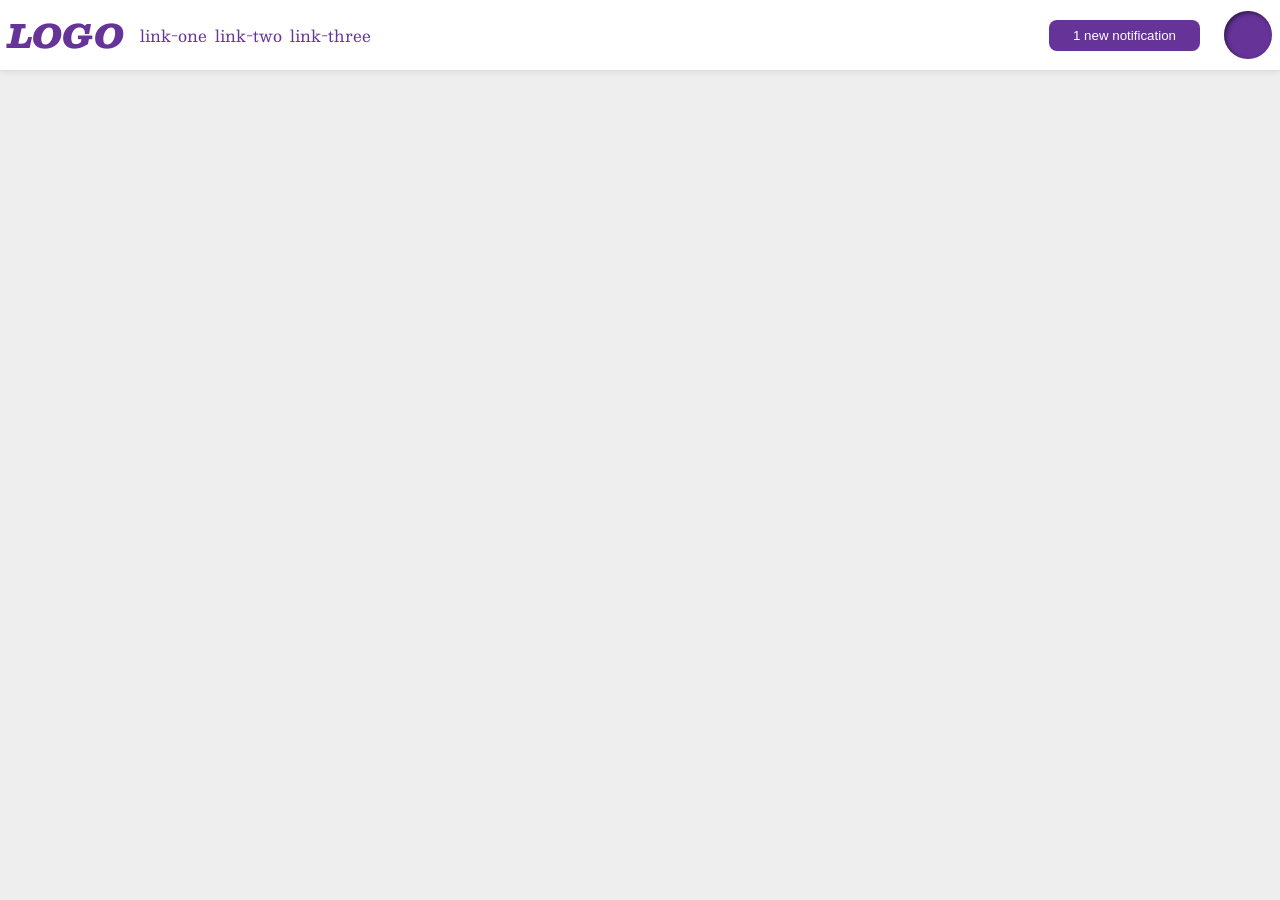
<file: foundations/flex/03-flex-header-2/index.html>
<!DOCTYPE html>
<html lang="en">
  <head>
    <meta charset="UTF-8">
    <meta http-equiv="X-UA-Compatible" content="IE=edge">
    <meta name="viewport" content="width=device-width, initial-scale=1.0">
    <title>Flex Header 2</title>
    <link rel="stylesheet" href="style.css">
  </head>
  <body>
    <div class="header">
      <div class="logo">
        LOGO
      </div>
      <ul class="links">
        <li><a href="https://google.com">link-one</a></li>
        <li><a href="https://google.com">link-two</a></li>
        <li><a href="https://google.com">link-three</a></li>
      </ul>
     <div class="Right">
      <button class="notifications">
        1 new notification
      </button>
      <div class="profile-image"></div>
     </div>
      
    </div>
  </body>
</html>
</file>
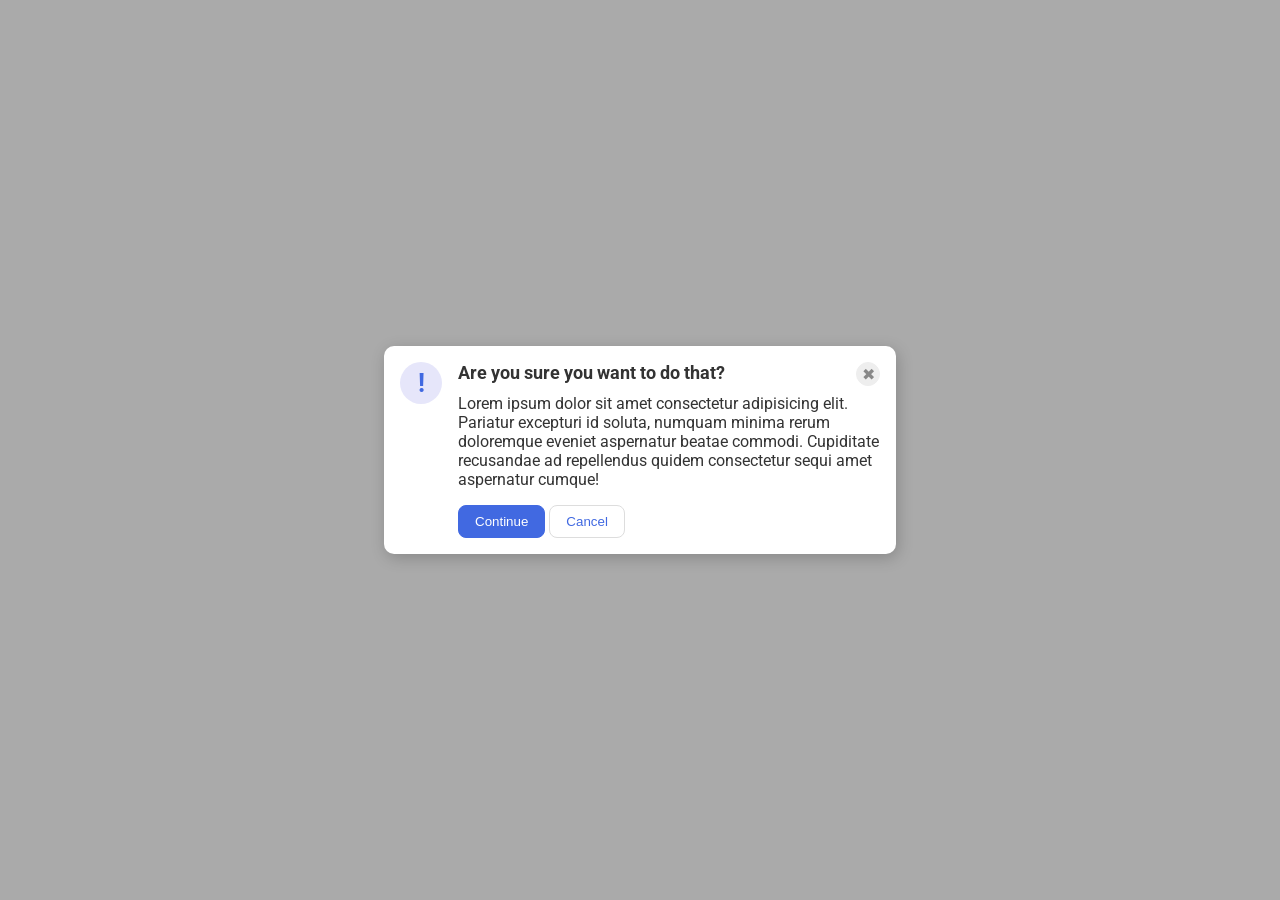
<file: foundations/flex/05-flex-modal/index.html>
<!DOCTYPE html>
<html lang="en">
  <head>
    <meta charset="UTF-8">
    <meta http-equiv="X-UA-Compatible" content="IE=edge">
    <meta name="viewport" content="width=device-width, initial-scale=1.0">
    <link rel="stylesheet" href="style.css">
    <title>Modal</title>
  </head>
  <body>
    <div class="modal">
      <div class="icon">!</div>
      <div class="Body">

        <div class="Head">
            <div class="header">Are you sure you want to do that?</div>
            <button class="close-button">✖</button>
        </div>
        
        <div class="text">Lorem ipsum dolor sit amet consectetur adipisicing elit. Pariatur excepturi id soluta, numquam minima rerum doloremque eveniet aspernatur beatae commodi. Cupiditate recusandae ad repellendus quidem consectetur sequi amet aspernatur cumque!</div>
         
        
    
          <button class="continue">Continue</button>
          <button class="cancel">Cancel</button>
      
        
      </div>
     
    </div>
  </body>
</html>
</file>
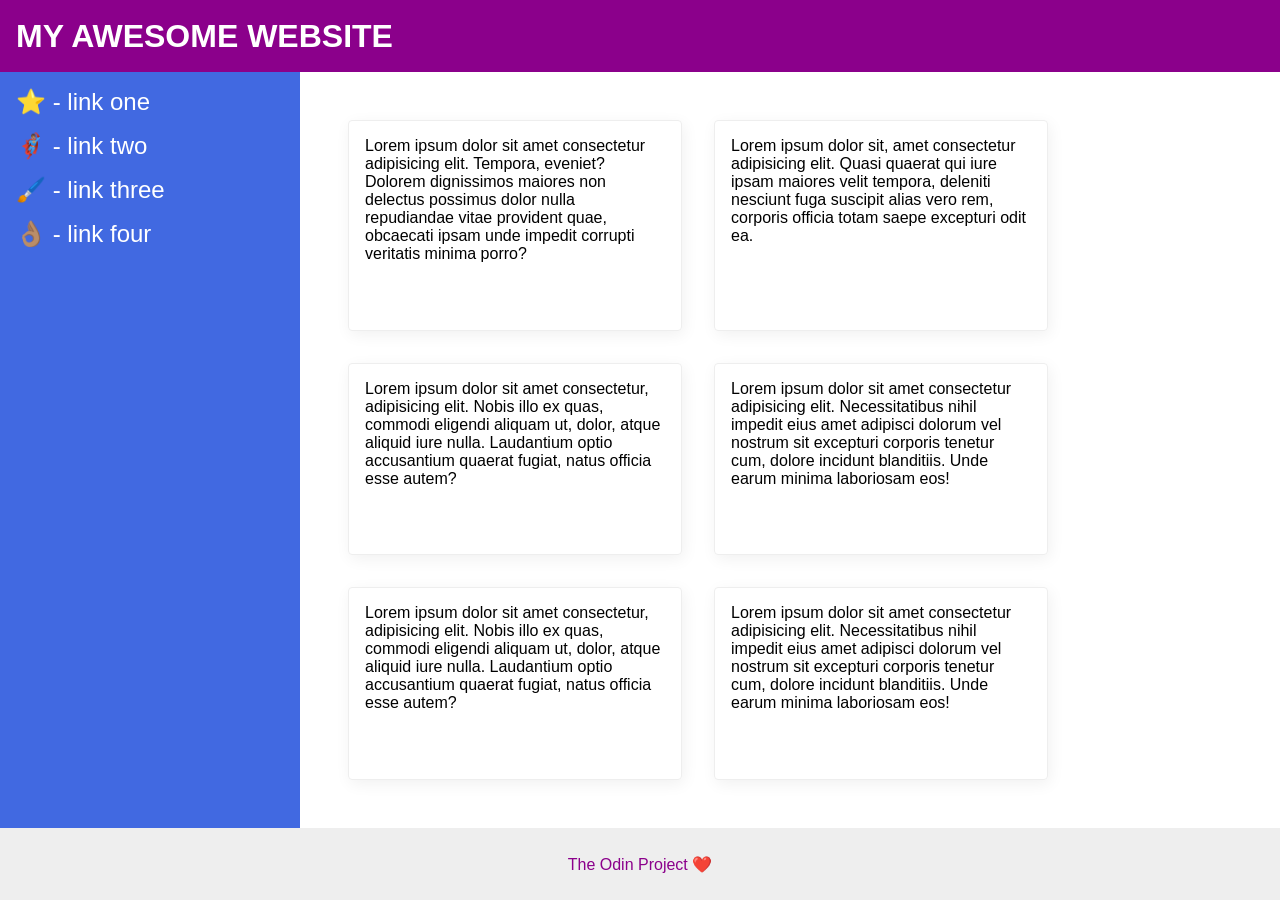
<file: foundations/flex/07-flex-layout-2/index.html>
<!DOCTYPE html>
<html lang="en">
  <head>
    <meta charset="UTF-8">
    <meta http-equiv="X-UA-Compatible" content="IE=edge">
    <meta name="viewport" content="width=device-width, initial-scale=1.0">
    <title>The Holy Grail</title>
    <link rel="stylesheet" href="style.css">
  </head>
  <body>
    <div class="header">
      MY AWESOME WEBSITE
    </div>
    <div class="Content">
       <div class="sidebar">
      <ul>
        <li><a href="#">⭐ - link one</a></li>
        <li><a href="#">🦸🏽‍♂️ - link two</a></li>
        <li><a href="#">🖌️ - link three</a></li>
        <li><a href="#">👌🏽 - link four</a></li>
      </ul>
    </div>
   <div class="Cards">
        <div class="card">Lorem ipsum dolor sit amet consectetur adipisicing elit. Tempora, eveniet? Dolorem dignissimos maiores non delectus possimus dolor nulla repudiandae vitae provident quae, obcaecati ipsam unde impedit corrupti veritatis minima porro?</div>
        <div class="card">Lorem ipsum dolor sit, amet consectetur adipisicing elit. Quasi quaerat qui iure ipsam maiores velit tempora, deleniti nesciunt fuga suscipit alias vero rem, corporis officia totam saepe excepturi odit ea.</div>
        <div class="card">Lorem ipsum dolor sit amet consectetur, adipisicing elit. Nobis illo ex quas, commodi eligendi aliquam ut, dolor, atque aliquid iure nulla. Laudantium optio accusantium quaerat fugiat, natus officia esse autem?</div>
        <div class="card">Lorem ipsum dolor sit amet consectetur adipisicing elit. Necessitatibus nihil impedit eius amet adipisci dolorum vel nostrum sit excepturi corporis tenetur cum, dolore incidunt blanditiis. Unde earum minima laboriosam eos!</div>
        <div class="card">Lorem ipsum dolor sit amet consectetur, adipisicing elit. Nobis illo ex quas, commodi eligendi aliquam ut, dolor, atque aliquid iure nulla. Laudantium optio accusantium quaerat fugiat, natus officia esse autem?</div>
        <div class="card">Lorem ipsum dolor sit amet consectetur adipisicing elit. Necessitatibus nihil impedit eius amet adipisci dolorum vel nostrum sit excepturi corporis tenetur cum, dolore incidunt blanditiis. Unde earum minima laboriosam eos!</div>
   </div>
    
    </div>
   
    
    <div class="footer">
      The Odin Project ❤️
    </div>
  </body>
</html>
</file>
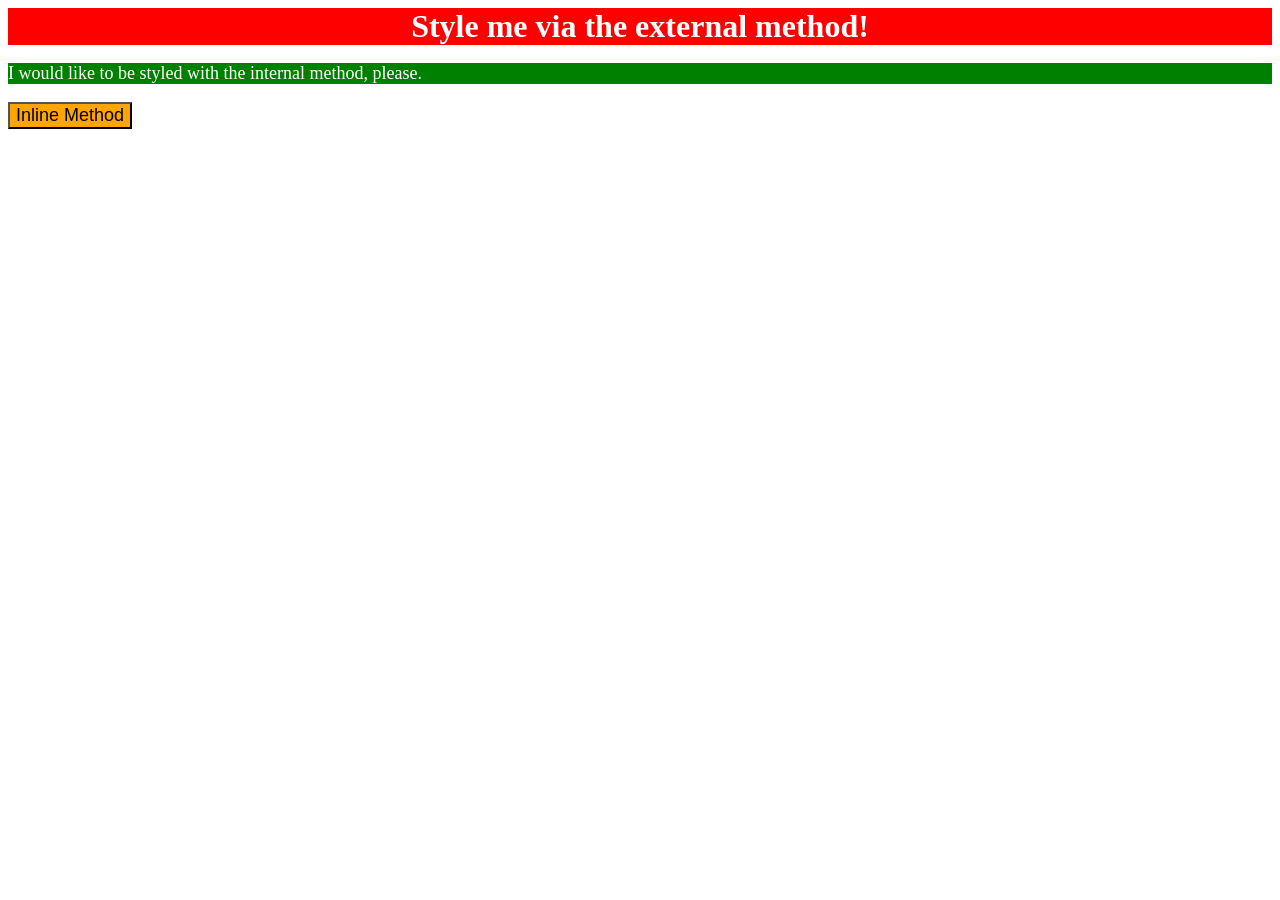
<file: foundations/intro-to-css/01-css-methods/index.html>
<!DOCTYPE html>
<html lang="en">
  <head>
    <meta charset="UTF-8">
    <meta http-equiv="X-UA-Compatible" content="IE=edge">
    <meta name="viewport" content="width=device-width, initial-scale=1.0">
    <title>Methods for Adding CSS</title>
    <link rel="stylesheet" href="ExternalCss.css">
    <style>
      p{
        background-color: green;
        color: white;
        font-size: 18px;
      }
    </style>
  </head>
  <body>
    <div>Style me via the external method! </div>
    <p>I would like to be styled with the internal method, please.</p>
    <button style="background-color: orange; font-size: 18px;"> Inline Method</button>
  </body>
</html>
</file>
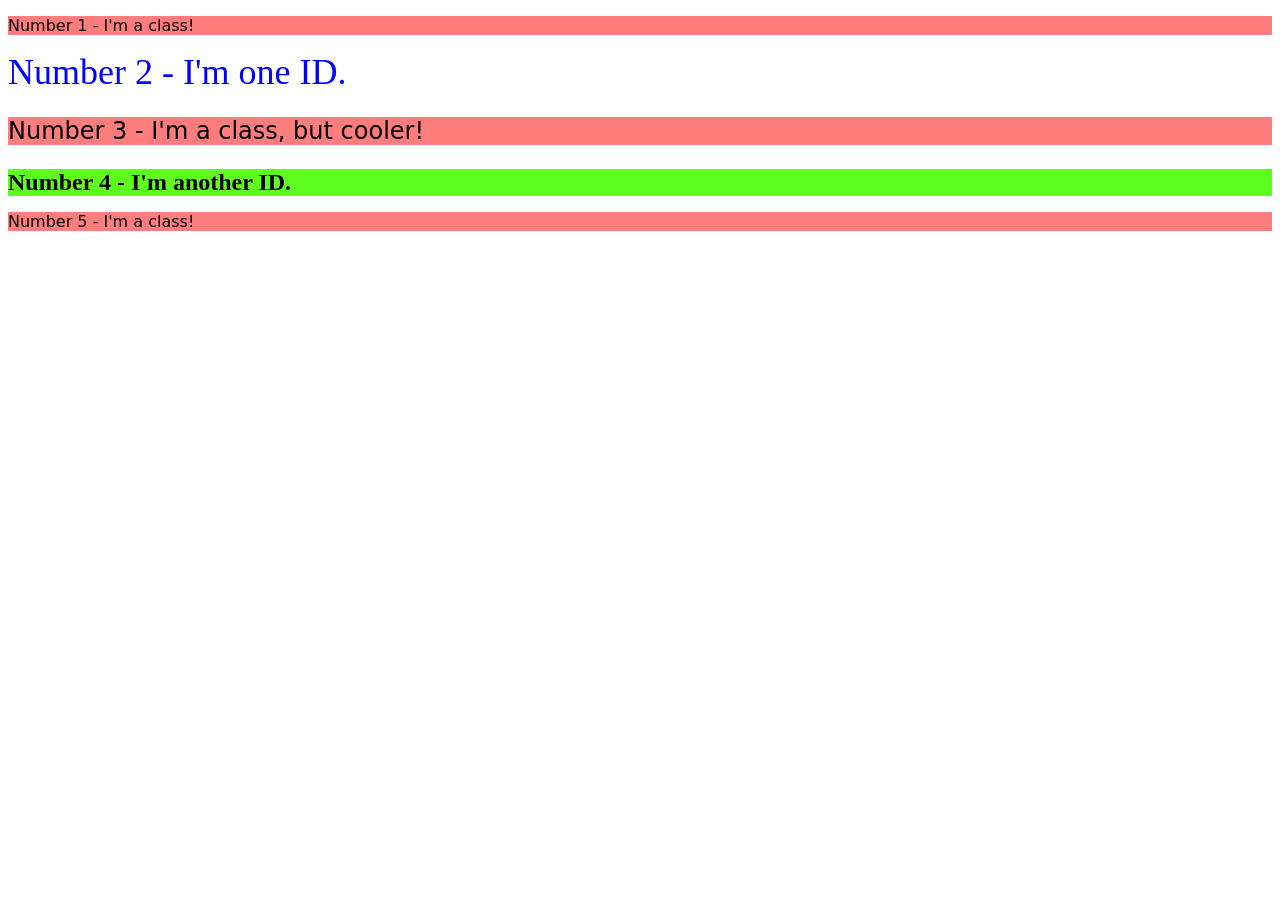
<file: foundations/intro-to-css/02-class-id-selectors/index.html>
<!DOCTYPE html>
<html lang="en">
  <head>
    <meta charset="UTF-8">
    <meta http-equiv="X-UA-Compatible" content="IE=edge">
    <meta name="viewport" content="width=device-width, initial-scale=1.0">
    <title>Class and ID Selectors</title>
    <link rel="stylesheet" href="style.css">
  </head>
  <body>
    <p class="Odd First">Number 1 - I'm a class!</p>
    <div id="Second">Number 2 - I'm one ID.</div>
    <p class="Odd Third">Number 3 - I'm a class, but cooler!</p>
    <div id="Fourth">Number 4 - I'm another ID.</div>
    <p class="Odd Fifht">Number 5 - I'm a class!</p>
  </body>
</html>
</file>
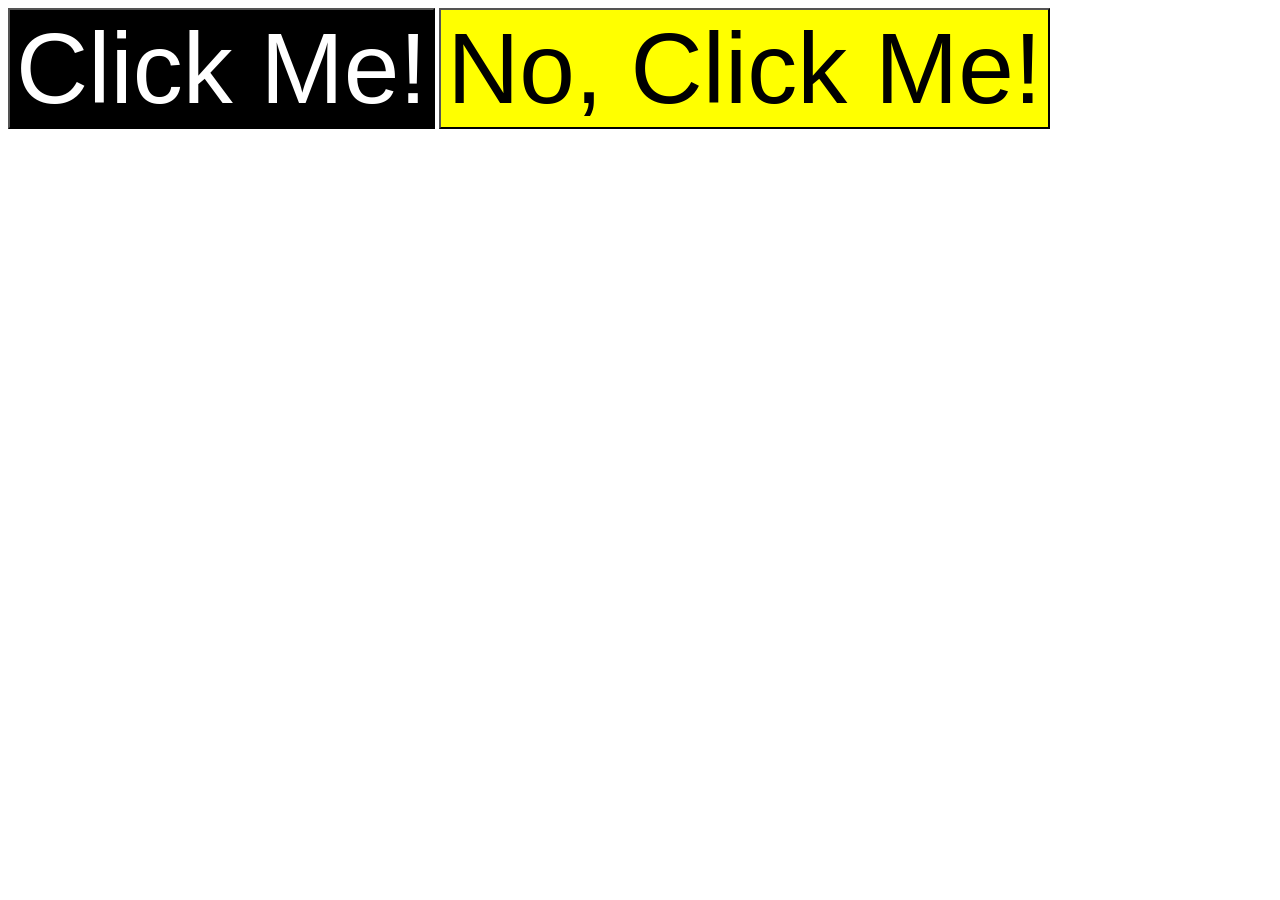
<file: foundations/intro-to-css/03-grouping-selectors/index.html>
<!DOCTYPE html>
<html lang="en">
  <head>
    <meta charset="UTF-8">
    <meta http-equiv="X-UA-Compatible" content="IE=edge">
    <meta name="viewport" content="width=device-width, initial-scale=1.0">
    <title>Grouping Selectors</title>
    <link rel="stylesheet" href="style.css">
  </head>
  <body>
    <button class="Button1">Click Me!</button>
    <button class="Button2">No, Click Me!</button>
  </body>
</html>
</file>
<file: foundations/flex/03-flex-header-2/style.css>
/* this is some magical font-importing.  
you'll learn about it later. */
@import url('https://fonts.googleapis.com/css2?family=Besley:ital,wght@0,400;1,900&display=swap');

body {
  margin: 0;
  background: #eee;
  font-family: Besley, serif;
}

.header {
  background: white;
  border-bottom: 1px solid #ddd;
  box-shadow: 0 0 8px rgba(0,0,0,.1);
  display: flex;
  align-items: center;
  
}
.Right{
  display: flex;
  justify-content: flex-end;
  align-items: center;
  flex: auto;
  gap: 16px;
}
.profile-image {
  background: rebeccapurple;
  box-shadow: inset 2px 2px 4px rgba(0,0,0,.5);
  border-radius: 50%;
  width: 48px;
  height: 48px;
  margin: 8px;
  flex-shrink: 0;
}

.logo {
  color: rebeccapurple;
  font-size: 32px;
  font-weight: 900;
  font-style: italic;
  justify-self: flex-start;
  margin: 8px;
}

button {
  border: none;
  border-radius: 8px;
  background: rebeccapurple;
  color: white;
  padding: 8px 24px;
}

a {
  /* this removes the line under our links */
  text-decoration: none;
  color: rebeccapurple;
}

ul {
  list-style-type: none;
  padding: 8px;
  margin: 0;
  display: flex;
  gap: 8px;
}
</file>
<file: foundations/flex/05-flex-modal/style.css>
@import url('https://fonts.googleapis.com/css2?family=Roboto:wght@400;700&display=swap');

html, body {
  height: 100%;
}

body {
  font-family: Roboto, sans-serif;
  margin: 0;
  background: #aaa;
  color: #333;
  /* I'll give you this one for free lol */
  display: flex;
  align-items: center;
  justify-content: center;
}

.Head{
  display: flex;
  justify-content: space-between;
  margin-bottom: 8px;
}

.modal {
  background: white;
  width: 480px;
  border-radius: 10px;
  box-shadow: 2px 4px 16px rgba(0,0,0,.2);
  padding: 16px;
  gap: 16px;
  display: flex;
}

.icon {
  color: royalblue;
  font-size: 26px;
  font-weight: 700;
  background: lavender;
  width: 42px;
  height: 42px;
  border-radius: 50%;
  display: flex;
  align-items: center;
  justify-content: center;
  flex-shrink: 0;
}

.close-button {
  background: #eee;
  border-radius: 50%;
  color: #888;
  font-weight: 400;
  font-size: 16px;
  height: 24px;
  width: 24px;
  display: flex;
  align-items: center;
  justify-content: center;
  border: 1px solid #eee;
  padding: 0;

  flex-shrink: 0;
}



button {
  cursor: pointer;
  padding: 8px 16px;
  border-radius: 8px;
}

button.continue {
  background: royalblue;
  border: 1px solid royalblue;
  color: white;
}

button.cancel {
  background: white;
  border: 1px solid #ddd;
  color: royalblue;
}

.header{
  font-weight: bold;
  font-size: large;
}
.text{
  margin-bottom: 16px;
}
</file>
<file: foundations/flex/07-flex-layout-2/style.css>
*{
  text-decoration: none;
  list-style: none;
}


body {
  font-family: -apple-system, BlinkMacSystemFont, 'Segoe UI', Roboto, Oxygen, Ubuntu, Cantarell, 'Open Sans', 'Helvetica Neue', sans-serif;
  margin: 0;
  min-height: 100vh;
  display: flex;
  flex-direction: column;
}

.header {
  height: 72px;
  background: darkmagenta;
  color: white;
  display: flex;
  font-weight: 900;
  font-size: 32px;
  display: flex;
  padding-left: 16px;
  align-items: center;
}

.footer {
  height: 72px;
  background: #eee;
  color: darkmagenta;
  display: flex;
  align-items: center;
  justify-content: center;
}

.sidebar {
  width: 300px;
  background: royalblue;
  box-sizing: border-box;
  flex-shrink: 0;
  padding: 16px;
 
}
a{
  color: white;
  font-size: 24px;
}
ul{
  padding-left: 0;
  margin: 0;
}
li{
  margin-bottom: 16px;
}
.Content{
  display: flex;
  flex-direction: row;
  flex: auto;
}
.Cards{
  
  padding: 48px;
  display: flex;
  flex-direction: row;
  gap: 32px;
  flex: 0 1 auto;
  flex-wrap: wrap;
 
}
.card {
  width: 300px;
  border: 1px solid #eee;
  box-shadow: 2px 4px 16px rgba(0,0,0,.06);
  border-radius: 4px;
  padding: 16px;
}
</file>
<file: foundations/intro-to-css/01-css-methods/ExternalCss.css>
div{
    color: white;
    background-color: red;
    font-size: 32px;
    text-align: center;
    font-weight: bold;
}
</file>
<file: foundations/intro-to-css/02-class-id-selectors/style.css>
.Odd{
background-color: rgb(255, 125, 125);
font-family: Verdana, "DejaVu Sans", sans-serif;
}
.Odd.Third{
font-size: 24px;
}
#Second{
color: blue;
font-size: 36px;
}
#Fourth{
background-color: rgb(94, 255, 31);
font-size: 24px;
font-weight: bold;
}
</file>
<file: foundations/intro-to-css/03-grouping-selectors/style.css>
.Button1,
.Button2{
    font-size: 100px;
    font-family: Helvetica, 'Times New Roman', sans-serif;
}
.Button1{
background-color: black;
color: white;
}
.Button2{
background-color: yellow;
}
</file>
